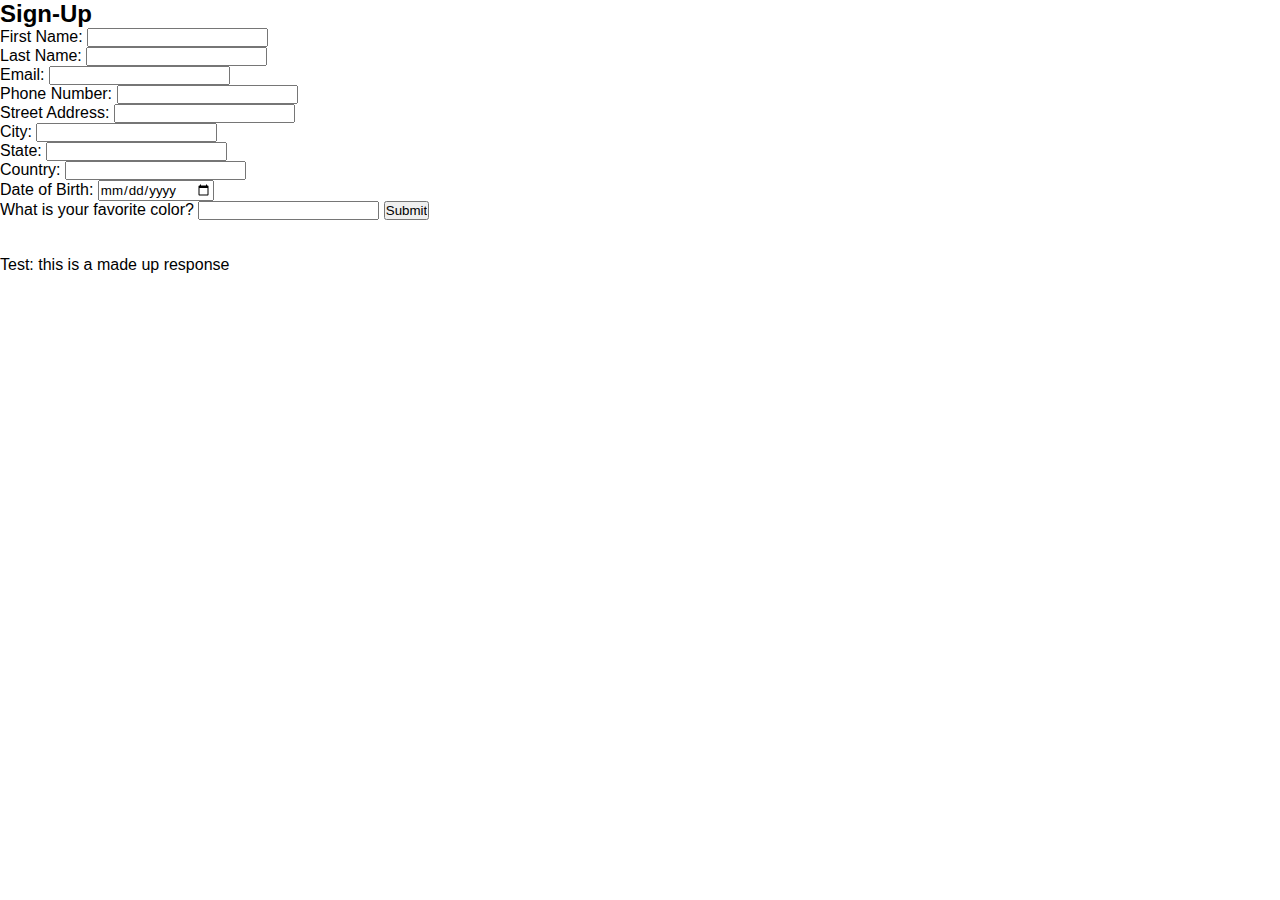
<file: index.html>
<!DOCTYPE html>
<html lang="en">
	<head>
		<title>ActiveProspect</title>
		<link rel="stylesheet" href="style.css">
		<script src="http://ajax.googleapis.com/ajax/libs/jquery/1.10.2/jquery.min.js"></script>
	</head>
	<body>
<!-- Message blocks for First, Last, Email validations using JQuery -->
<!-- 		<div id="error_message"> </div>
		<div id="success_message"> </div> -->
		<div id="sign-up">
			<h2>Sign-Up</h2>
			<!-- <form id="lead_form" name="lead" action="https://app.leadconduit.com/v2/PostLeadAction." method="/post"> -->
			<form id="lead_form" name="lead" method="/post">
				<label for="first">First Name:</label>
				<input type="text" id="first" name="first_name"  maxlength="255"/>
				<br/>
				<label for="last">Last Name:</label>
				<input type="text" id="last" name="last_name" maxlength="255"/>
				<br/>
				<label for="email">Email:</label>
				<input type="email" id="email" name="email"/>
				<br/>
				<label for="phone">Phone Number:</label>
				<input type="tel" pattern="[0-9]{9}" id="phone" name="phone_home"/>
				<br/>
        <label for="address1">Street Address:</label>
        <input type="text" id="address1" name="adress1" maxlength="255"/>
        <br/>
        <label for="city">City:</label>
        <input type="text" id="city" name="city" maxlength="25"/>
        <br/>
        <label for="state">State:</label>
        <input type="text" id="state" name="state">
        <br/>
        <label for="country">Country:</label>
        <input list="countries" id="country">
        <datalist id="countries">
          <option value="United States">
          <option value="Canada">
          <option value="United Kingdom">
        </datalist>
        <br/>
        <div class="postal" id="us_postal">
          <label for="us_postal">Postal Code:</label>
          <input type="text" id="us_postal" name="postal_code" pattern=".{5,5}" required title="Postal code must contain 5 numbers"/>  
        </div>
        <div class="postal" id="canada_postal">
          <label for="canada_postal">Postal Code:</label>
          <input type="text" id="canada_postal" name="postal_code">
        </div>
        <div class="postal" id="uk_postal">
          <label for="uk_postal">Postal Code:</label>
          <input type="text" id="uk_postal" name="postal_code">
        </div> 
        <label for="dob">Date of Birth:</label>
        <input type="date" id="dob" name="dob">
        <br/>
        <label for="CQ1">What is your favorite color?</label>
        <input list="CQ1">
        <datalist id="CQ1">
          <option value="Red">
          <option value="Green">
          <option value="Blue">
          <option value="White">
          <option value="Black">
          <option value="Other">
        </datalist>
        <input type="submit" value="Submit" id="submit-button">
        <input type=hidden name="env_report" value="<?php print $_SERVER['REMOTE_ADDR']; ?>">
        <br/>
        <input type="hidden" id="site_url" name="site_url" maxlength="255"/>
        <br/>                

				<input type="hidden" name="xxAccountId" value="0534ql178w">
				<input type="hidden" name="xxCampaignId" value="053cmvhg3">
				<input type="hidden" name="xxSiteId" value="0554ktfzj">
				<input type="hidden" name="xxTest" value="true">

				<br/>
			</form>
	</div>
  <div>
    <response class="response">Test: this is a made up response</response>
  </div>
	<script type="text/javascript" src="lead.js"></script>
  <script type="text/javascript" src="response-msg.js"></script>
  <script type="text/javascript">
    (function() {
      var field = 'xxTrustedFormCertUrl';
      var provideReferrer = false;
      var tf = document.createElement('script');
      tf.type = 'text/javascript'; tf.async = true;
      tf.src = 'http' + ('https:' == document.location.protocol ? 's' : '') + '://api.trustedform.com/trustedform.js?provide_referrer=' + escape(provideReferrer) + '&field=' + escape(field) + '&l='+newDate().getTime()+Math.random();
      var s = document.getElementsByTagName('script')[0];
      s.parentNode.insertBefore(tf, s); }
      )();
    </script>
    <noscript>
      <img src="http://api.trustedform.com/ns.gif" />
    </noscript>
	</body>
</html>
</file>
<file: style.css>
* {
  margin: 0px;
  padding: 0px;
  font-family: "Arial";
}

#error_message {
	color: red;
}

#success_message {
	color: blue;
}
</file>
